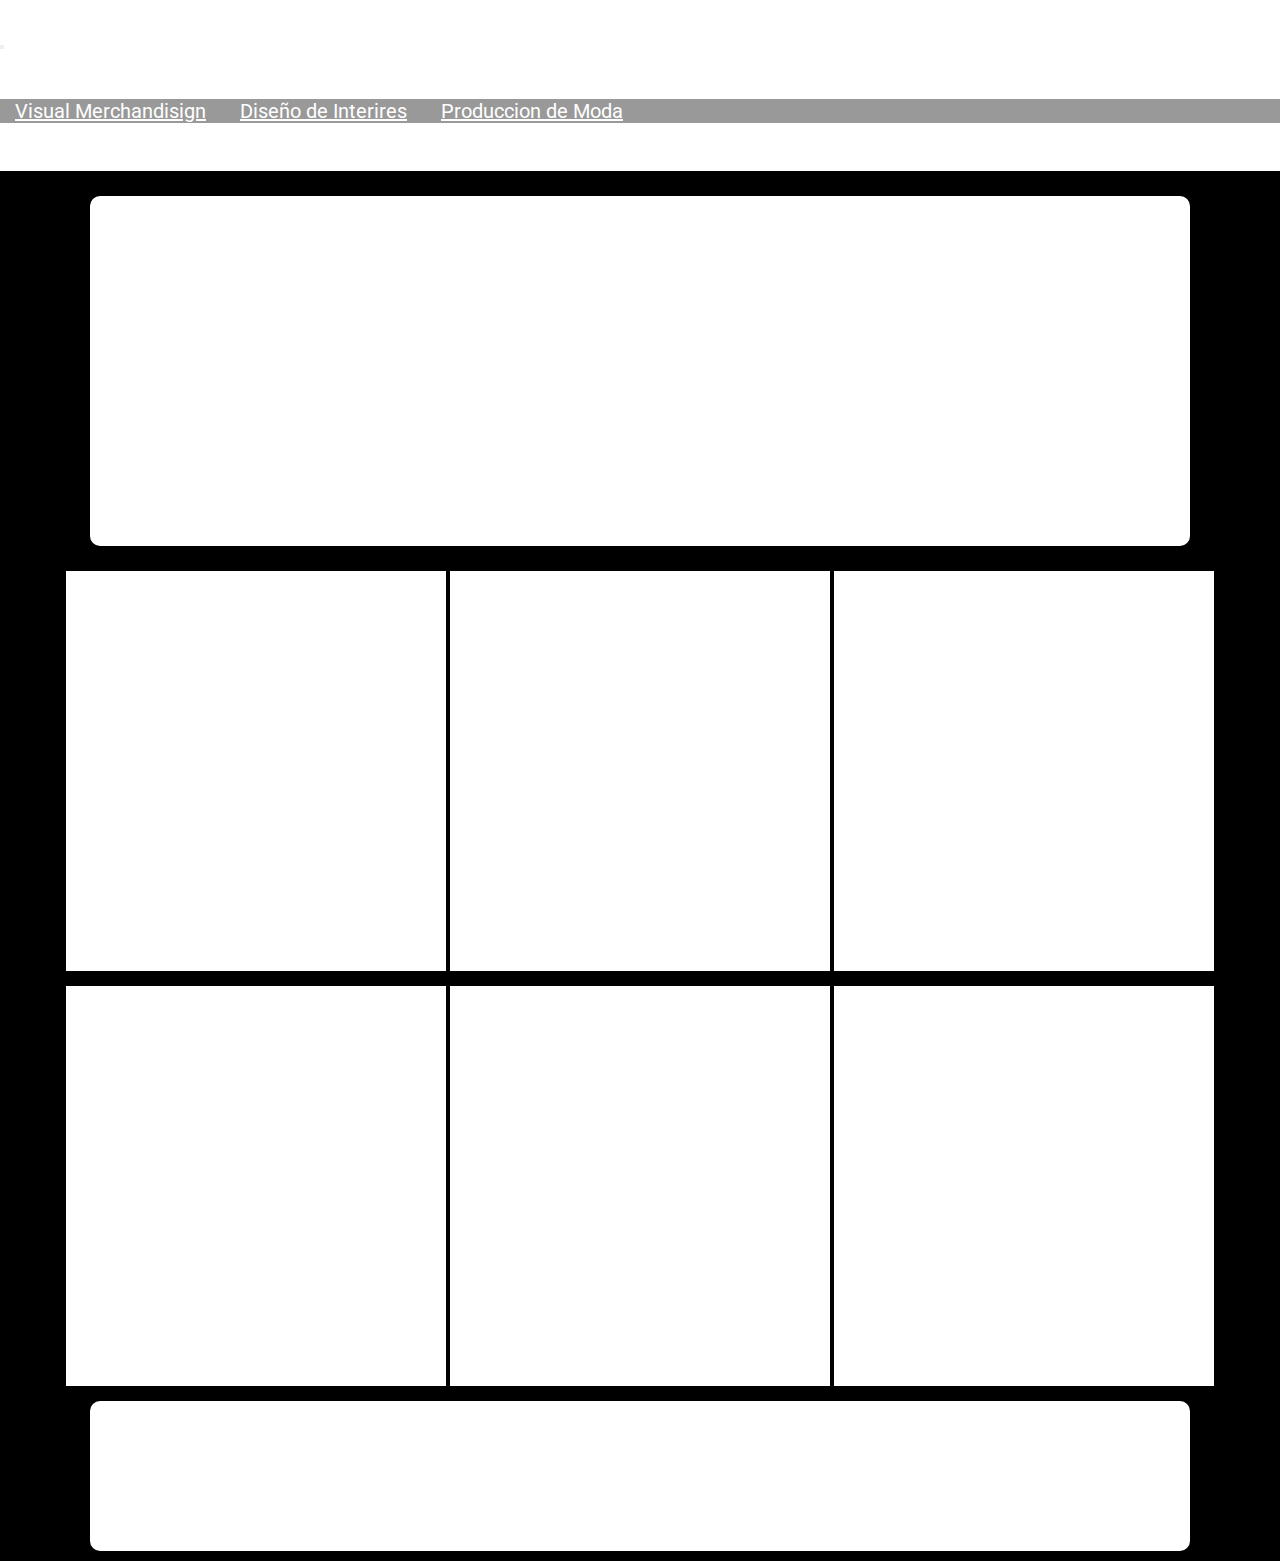
<file: visual.html>
<!DOCTYPE html>
<html lang="es">
<head>
    <meta charset="UTF-8">
    <meta name="viewport" content="width=device-width, initial-scale=1.0">
    <title>visual Merchandisign</title>
    <link href="https://fonts.googleapis.com/css2?family=Roboto:ital,wght@0,300;0,400;1,300&display=swap" rel="stylesheet">
    <link rel="stylesheet" href="https://cdn.jsdelivr.net/npm/bootstrap@4.5.3/dist/css/bootstrap.min.css" integrity="sha384-TX8t27EcRE3e/ihU7zmQxVncDAy5uIKz4rEkgIXeMed4M0jlfIDPvg6uqKI2xXr2" crossorigin="anonymous">
    <script src="https://code.jquery.com/jquery-3.5.1.slim.min.js" integrity="sha384-DfXdz2htPH0lsSSs5nCTpuj/zy4C+OGpamoFVy38MVBnE+IbbVYUew+OrCXaRkfj" crossorigin="anonymous"></script>
    <script src="https://cdn.jsdelivr.net/npm/popper.js@1.16.1/dist/umd/popper.min.js" integrity="sha384-9/reFTGAW83EW2RDu2S0VKaIzap3H66lZH81PoYlFhbGU+6BZp6G7niu735Sk7lN" crossorigin="anonymous"></script>
    <script src="https://cdn.jsdelivr.net/npm/bootstrap@4.5.3/dist/js/bootstrap.min.js" integrity="sha384-w1Q4orYjBQndcko6MimVbzY0tgp4pWB4lZ7lr30WKz0vr/aWKhXdBNmNb5D92v7s" crossorigin="anonymous"></script>
    <link rel="stylesheet" href="https://use.fontawesome.com/releases/v5.15.1/css/all.css" integrity="sha384-vp86vTRFVJgpjF9jiIGPEEqYqlDwgyBgEF109VFjmqGmIY/Y4HV4d3Gp2irVfcrp" crossorigin="anonymous">
    <link rel="stylesheet" href="estilos/css.css">
</head>
<body>
    <header>
        <nav class="header navbar navbar-expand-lg navbar-dark bg-dark">
        <div class="container">
          <p class="logo"><a class="navbar-brand" href="#"></a>Les- Is Mor+</p>  
        <button class="navbar-toggler" type="button" data-toggle="collapse" data-target="#navbarSupportedContent" aria-controls="navbarSupportedContent" aria-expanded="false" aria-label="Toggle navigation">
          <span class="navbar-toggler-icon"></span>
        </button>      
        <div class="collapse navbar-collapse" id="navbarSupportedContent">
          <ul class="menu navbar-nav ml-auto">
            <li class="nav-item active">
              <a class="nav-link" href="index.html">Inicio<span class="sr-only">(current)</span></a>
            </li>            
            <li class="nav-item dropdown">
              <a class="nav-link dropdown-toggle" href="#" id="navbarDropdown" role="button" data-toggle="dropdown" aria-haspopup="true" aria-expanded="false">
                categorias
              </a>
              <div class="desplegable dropdown-menu" aria-labelledby="navbarDropdown">                
                <a class="dropdown-item" href="#">Visual Merchandisign</a>
                <a class="dropdown-item" href="#">Diseño de Interires</a>               
                <a class="dropdown-item" href="#">Produccion de Moda</a>             
              </div>
              <li class="nav-item">
                <a class="nav-link" href="#">Tutoriales</a>
              </li>
              <li class="nav-item">
                <a class="nav-link" href="#">Contacto</a>
              </li>
            </li>            
          </ul>          
        </div>
        </div>
        </nav>
    </header>

    <main>
        <div class="portada">
            <h4>informacion</h4>
        </div>
        <section>
            <article class="tarjetas">
            </article>
            <article class="tarjetas">
            </article>
            <article class="tarjetas">
            </article>
            <article class="tarjetas">
            </article>
            <article class="tarjetas">
            </article>
            <article class="tarjetas">
            </article>           
        </section>
        <div class="redes">
            <h4>informacion</h4>
        </div>
    </main>

    


    <footer>
        <div class="home">
            <a class="icono navbar-brand" href="#"><i class="fas fa-home"></i></a>
            <a class="icon navbar-brand" href="#"><i class="fab fa-chrome"></i></a>
            <a class="icon navbar-brand" href="#"><i class="fab fa-whatsapp"></i></i></a>
        </div>
    </footer>
     

    <script src="js.js"></script>
    
</body>
</html>
</file>
<file: estilos/css.css>
*{
    margin: 0;
    padding: 0;
    box-sizing: border-box;
}

body{
    font-family: 'Roboto', sans-serif;
}



.header a{
    color: #FFF;
}
.header .logo{
    margin-top: 7px;
    color: #FFF;
    font-size: 22px;
    letter-spacing: 3px;
}



.desplegable{
    background: rgba(0, 0, 0, 0.4);
    color: #fff;
}

.desplegable a{    
    color: #fff;
}

.menu a{
    font-size: 20px;
    margin: 0 15px;
}

main{
    width: 100%;    
    height: auto;
    background-color: #000;   
    display: flex;
    flex-wrap: wrap;  
    justify-content: center;  
    
}

.portada{
    margin-top: 25px;
    width: 86%;
    height: 350px;
    background-color: #FFF;
    border-radius: 10px;
    margin-bottom: 10px;

}


main h4{    
    text-align: center;    
    color: #fff;
}


section{
    width: 90%;
    height: auto;
    /*background-color: violet;*/
    display: flex;
    flex-wrap: wrap;
    justify-content: space-around;
    
    
}

.tarjetas{
    margin-top: 15px;
    width: 380px;
    height: 400px;
    background-color: white;
}




footer{
    width: 100%;
    height: 60px;    
    position: fixed;
    bottom: 0;
    display: flex;
    justify-content: center;    
    align-items: center;
}


.home{    
    width: 80%;
    height: 50px;
    background-color:#343a40 ;
    border-radius: 30px;
    display: flex;
    justify-content: space-around;
    padding: 5px;
    margin-bottom: 3px;
    
}

.home li{ 
    text-decoration: none;
    list-style: none;   
    
}

.home a i{ 
    text-decoration: none;
    list-style: none;
    color: #fff;  
    
}


.redes{
    margin-top: 15px;
    width: 86%;
    height: 150px;
    background-color: #FFF;
    border-radius: 10px;
    margin-bottom: 10px;

}



@media (min-width: 770px) {
    footer{visibility: hidden;
                      
    }
}
</file>
